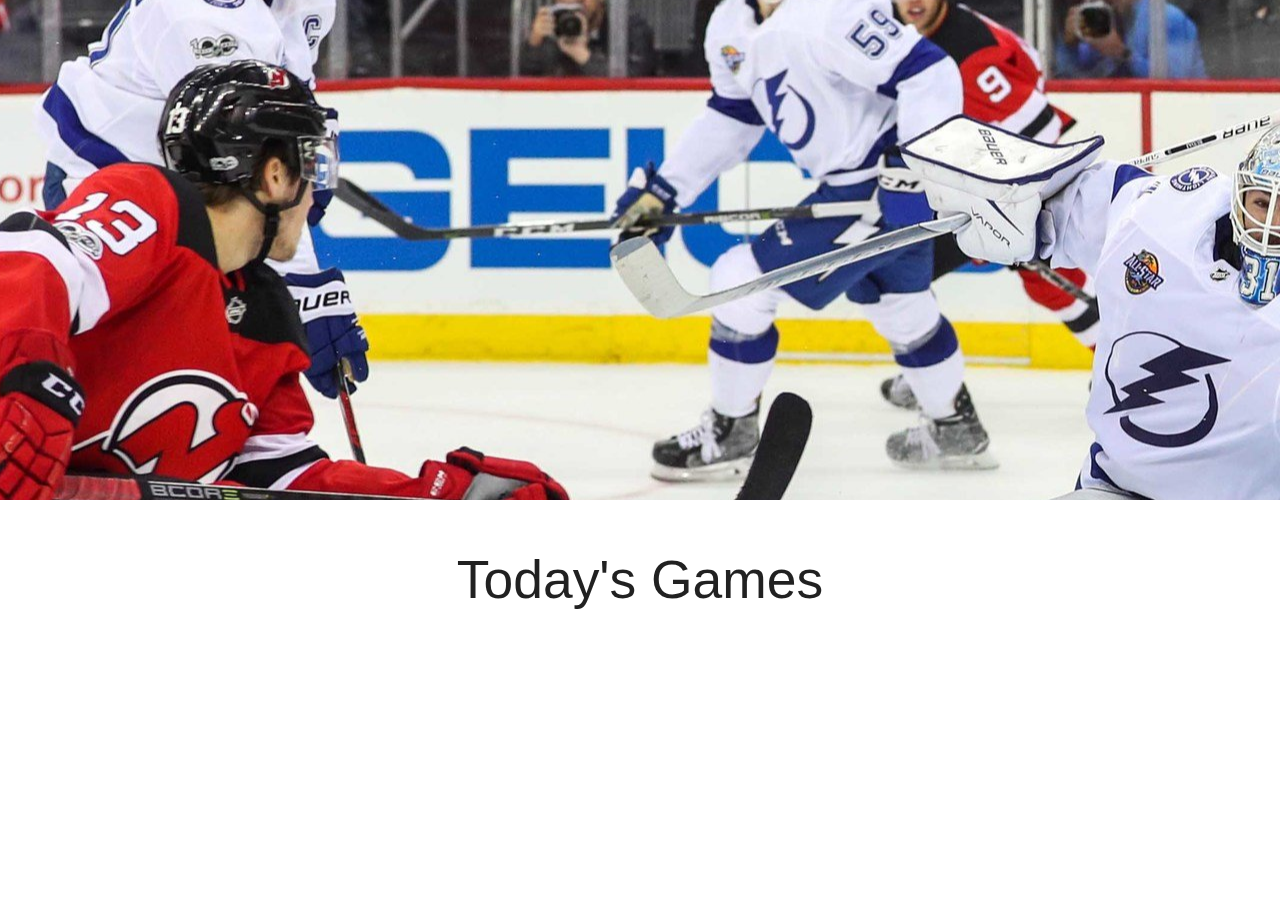
<file: index.html>
<!DOCTYPE html>
<html>

<head>
    <meta charset="utf-8" />
    <meta http-equiv="X-UA-Compatible" content="IE=edge">
    <title>Puck Buddy</title>
    <!--  favicon -->
    <link rel="icon" type="image/png" href="Assets/images/stick.png">
    <link rel="stylesheet" href="https://use.fontawesome.com/releases/v5.0.13/css/all.css" integrity="sha384-DNOHZ68U8hZfKXOrtjWvjxusGo9WQnrNx2sqG0tfsghAvtVlRW3tvkXWZh58N9jp"
        crossorigin="anonymous">
    <!--Import Google Icon Font-->
    <link href="https://fonts.googleapis.com/css?family=Abel|Encode+Sans+Condensed|Nunito+Sans" rel="stylesheet">
    <link href="https://fonts.googleapis.com/icon?family=Material+Icons" rel="stylesheet">
    <!--Import materialize.css-->
    <link type="text/css" rel="stylesheet" href="Assets/css/materialize.css" media="screen,projection" />
    <meta name="viewport" content="width=device-width, initial-scale=1">
    <link rel="stylesheet" type="text/css" media="screen" href="Assets/css/style.css" />
    <!-- <link rel="stylesheet" href="https://cdn.datatables.net/1.10.18/css/jquery.dataTables.min.css"> -->

</head>

<body>
    <!-- loader -->
    <div class="center" id="loader">
        <div class="preloader-wrapper big active">
            <div class="spinner-layer spinner-blue-only">
                <div class="circle-clipper left">
                    <div class="circle"></div>
                </div>
                <div class="gap-patch">
                    <div class="circle"></div>
                </div>
                <div class="circle-clipper right">
                    <div class="circle"></div>
                </div>
            </div>
        </div>

    </div>


    <div id="pagebody" class="hide">
        <div class="parallax-container">
            <div class="parallax">
                <img src="Assets/images/nico.jpg">
                <!-- <div class="row">
                    <div>
                        <img class="z" src="Assets/images/logo1.png"></img>
                    </div>
                    <div class="section"></div>
                    <div class="flow-text">
                        <span id="dateTime">123213</span>
                    </div>
                </div> -->
            </div>
        </div>

        <div class="section white">
            <div class="row container">
                <h2 class="header center-align">Today's Games</h2>
                <div class="container">
                    <ul class="collapsible popout" id="games">
                    </ul>
                </div>
            </div>
        </div>


    </div>




    <!--  -->
    <!--JS Libs  -->
    <script src="https://cdnjs.cloudflare.com/ajax/libs/jquery/3.2.1/jquery.min.js"></script>
    <script src="https://momentjs.com/downloads/moment.js"></script>
    <script type="text/javascript" src="Assets/javascript/materialize.js"></script>
    <!-- <script src="https://www.gstatic.com/firebasejs/5.0.4/firebase.js"></script> -->
    <script src="Assets/javascript/key.js"></script>
    <script src="Assets/javascript/app.js"></script>
    <!-- <script src="Assets/javascript/gamedetails.js"></script> -->
    <!-- <script src="https://cdn.datatables.net/1.10.18/js/jquery.dataTables.min.js"></script> -->
</body>

</html>
</file>
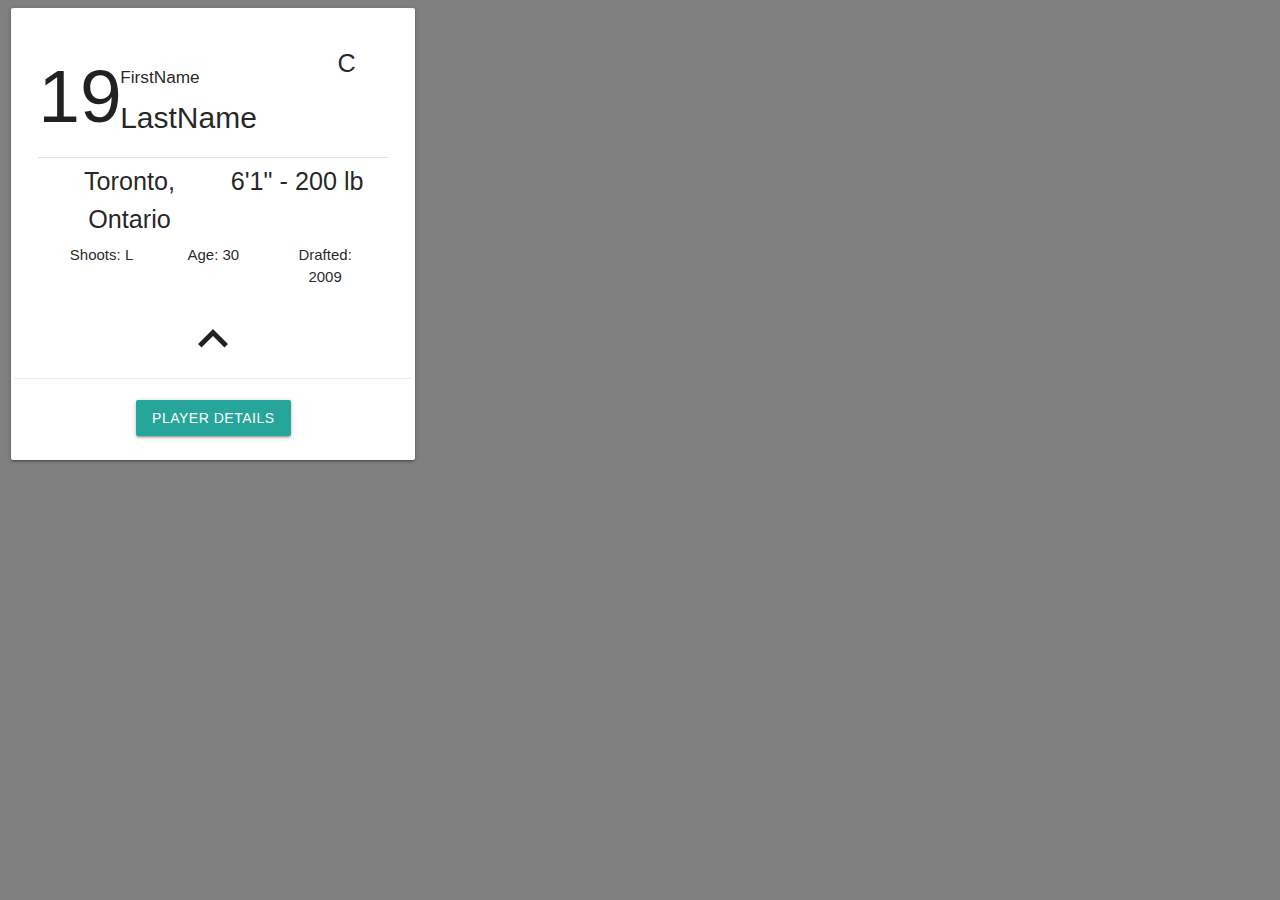
<file: Mock.html>
<!DOCTYPE html>
<html>

<head>
    <meta charset="utf-8" />
    <meta http-equiv="X-UA-Compatible" content="IE=edge">
    <title>Puck Buddy</title>
    <!--  favicon -->
    <link rel="icon" type="image/png" href="Assets/images/stick.png">
    <link rel="stylesheet" href="https://use.fontawesome.com/releases/v5.0.13/css/all.css" integrity="sha384-DNOHZ68U8hZfKXOrtjWvjxusGo9WQnrNx2sqG0tfsghAvtVlRW3tvkXWZh58N9jp"
        crossorigin="anonymous">
    <!--Import Google Icon Font-->
    <link href="https://fonts.googleapis.com/css?family=Abel|Encode+Sans+Condensed|Nunito+Sans" rel="stylesheet">
    <link href="https://fonts.googleapis.com/icon?family=Material+Icons" rel="stylesheet">
    <!--Import materialize.css-->
    <link type="text/css" rel="stylesheet" href="Assets/css/materialize.css" media="screen,projection" />
    <meta name="viewport" content="width=device-width, initial-scale=1">
    <link rel="stylesheet" type="text/css" media="screen" href="Assets/css/gamedetails.css" />
    <!-- <link rel="stylesheet" href="https://cdn.datatables.net/1.10.18/css/jquery.dataTables.min.css"> -->

</head>

<body>
    <div>
        <div class="row">
            <div class="col m4 s12">
                <div class="card no-pad-top pad3">
                    <div class="">
                        <div class="card-content">
                            <div class="row shortRow">
                                <div class="col s2">
                                    <div class="playerNumber flow-text">19</div>
                                </div>

                                <div class="col s1">
                                </div>

                                <div class="col s7 pName">
                                    <div class="row fnrow shortRow">
                                        <div class="firstName flow-text">FirstName</div>
                                    </div>
                                    <div class="row lnrow shortRow">
                                        <div class="lastName flow-text">LastName</div>
                                    </div>
                                </div>
                                <div class="col s2">
                                    <div class="row shortRow">
                                        <div class="capt flow-text">C</div>
                                    </div>
                                </div>

                            </div>
                            <div class="divider"></div>

                            <div class="row shortRow">
                                <div class="statRow">
                                    <div class="col s6 center-align flow-text">
                                        <span>Toronto</span>,
                                        <span>Ontario</span>
                                    </div>
                                    <div class="col s6 center-align flow-text">
                                        <span>6'1"</span> -
                                        <span>200</span> lb
                                    </div>
                                </div>
                            </div>

                            <div class="row">
                                <div class="statRow">
                                    <div class="col s4 center-align">
                                        <strong>Shoots: </strong>
                                        <span>L</span>
                                    </div>
                                    <div class="col s4 center-align">
                                        <strong>Age: </strong>
                                        <span>30</span>
                                    </div>
                                    <div class="col s4 center-align">
                                        <strong>Drafted: </strong>
                                        <span>2009</span>
                                    </div>
                                </div>
                            </div>
                            <div class="row shortRow center-align">
                                <div class="col s12 center-align activator mh">
                                    <span class="mh">
                                        <i class="material-icons activator medium center-align fwLight">expand_less</i>
                                    </span>
                                </div>
                            </div>
                        </div>
                    </div>
                    <div class="card-action sticky-action">
                        <div class="row shortRow">
                            <div class="col s12 center-align">
                                <a class="btn waves-effect modal-trigger" data-target="modal1"> Player Details</a>
                            </div>
                        </div>
                    </div>


                    <div class="card-reveal">
                        <div class="row shortRow">
                            <div class="col s11">
                                <div class="row shortRow">
                                    <div class="col s2">
                                        <div class="playerNumber flow-text">19</div>
                                    </div>

                                    <div class="col s1">
                                    </div>

                                    <div class="col s9 pName">
                                        <div class="row fnrow shortRow">
                                            <div class="firstName flow-text">FirstName</div>
                                        </div>
                                        <div class="row lnrow shortRow">
                                            <div class="lastName flow-text">LastName</div>
                                        </div>
                                    </div>
                                </div>
                            </div>
                            <div class="col s1">
                                <div class="card-title grey-text text-darken-4">
                                    <i class="material-icons right">close</i>
                                </div>
                            </div>

                        </div>
                        <div class="divider"></div>
                        <table class="statRow">
                            <thead>
                                <tr>
                                    <th>Season</th>
                                    <th>GP</th>
                                    <th>G</th>
                                    <th>A</th>
                                    <th>Pt</th>
                                </tr>
                            </thead>

                            <tbody>
                                <tr>
                                    <td>17-18</td>
                                    <td>82</td>
                                    <td>50</td>
                                    <td>20</td>
                                    <td>70</td>
                                </tr>
                                <tr>
                                    <td>Career</td>
                                    <td>666</td>
                                    <td>600</td>
                                    <td>66</td>
                                    <td>666</td>
                                </tr>

                            </tbody>
                        </table>
                    </div>
                </div>







                <!-- Modal Structure -->
                <div id="modal1" class="modal">
                    <div class="modal-content">
                        <h4>Modal Header</h4>
                        <p>A bunch of text</p>
                    </div>
                    <div class="modal-footer">
                        <a href="#!" class="modal-close waves-effect waves-green btn-flat">Agree</a>
                    </div>
                </div>

                <!--  -->
                <!--JS Libs  -->
                <script src="https://cdnjs.cloudflare.com/ajax/libs/jquery/3.2.1/jquery.min.js"></script>
                <script src="https://momentjs.com/downloads/moment.js"></script>
                <script type="text/javascript" src="Assets/javascript/materialize.js"></script>
                <!-- <script src="https://www.gstatic.com/firebasejs/5.0.4/firebase.js"></script> -->
                <script src="Assets/javascript/key.js"></script>
                <!-- <script src="Assets/javascript/app.js"></script> -->
                <script src="Assets/javascript/gamedetails.js"></script>
                <!-- <script src="https://cdn.datatables.net/1.10.18/js/jquery.dataTables.min.js"></script> -->
</body>

</html>
</file>
<file: Assets/css/style.css>
.pt {
    padding-top: 20px;
}

.mt40 {
    margin-top: 40px;
}

.p20 {
    padding: 20px;
}

.border {
    border: 2px solid black;
}

.fontNunito {
    font-family: 'Nunito Sans', sans-serif;
    color:white;
    font-weight: 300;
    opacity: 1;
}

.bgCard {
    opacity: .85;
    width: 60%;    
}

.center {
    width: 100px;
    height: 100px;    

    position: absolute;
    top:0;
    bottom: 0;
    left: 0;
    right: 0;

    margin: auto;
}

.hide {
    display:hidden;
}

.z {
    z-index: 999;
}
</file>
<file: Assets/css/gamedetails.css>
html {
    background-color: gray;
}

.card {
    padding: 10px;
}
.firstName {
    font-size: 1.15em;
    font-weight: 300;
    /* padding-bottom: 3px;
    margin-bottom: 3px; */
}

.lastName {
    font-size: 2em;
    font-weight: 400;
}

.playerNumber {
    font-family: Nunito+Sans;
    font-size: 5em;
    font-weight: 500;
}

.capt {

}

.fnrow {
    margin-bottom: 0px;
    padding-top: 20px;   
}

.lnrow {
    margin-top: 0px;
   
}

.pName {
    padding-top: 20px;   
}

.shortRow {
    margin: 5px;
}

.statRow {
    max-width: 90%;
    margin-left: auto;
    margin-right: auto;
}

.noPadT {
    padding-top: 3px;
}

.pad3 {
    padding: 3px;   
}

.mh {
max-height: 40px;
}

.fwLight{
    font-weight: 100
}
</file>
